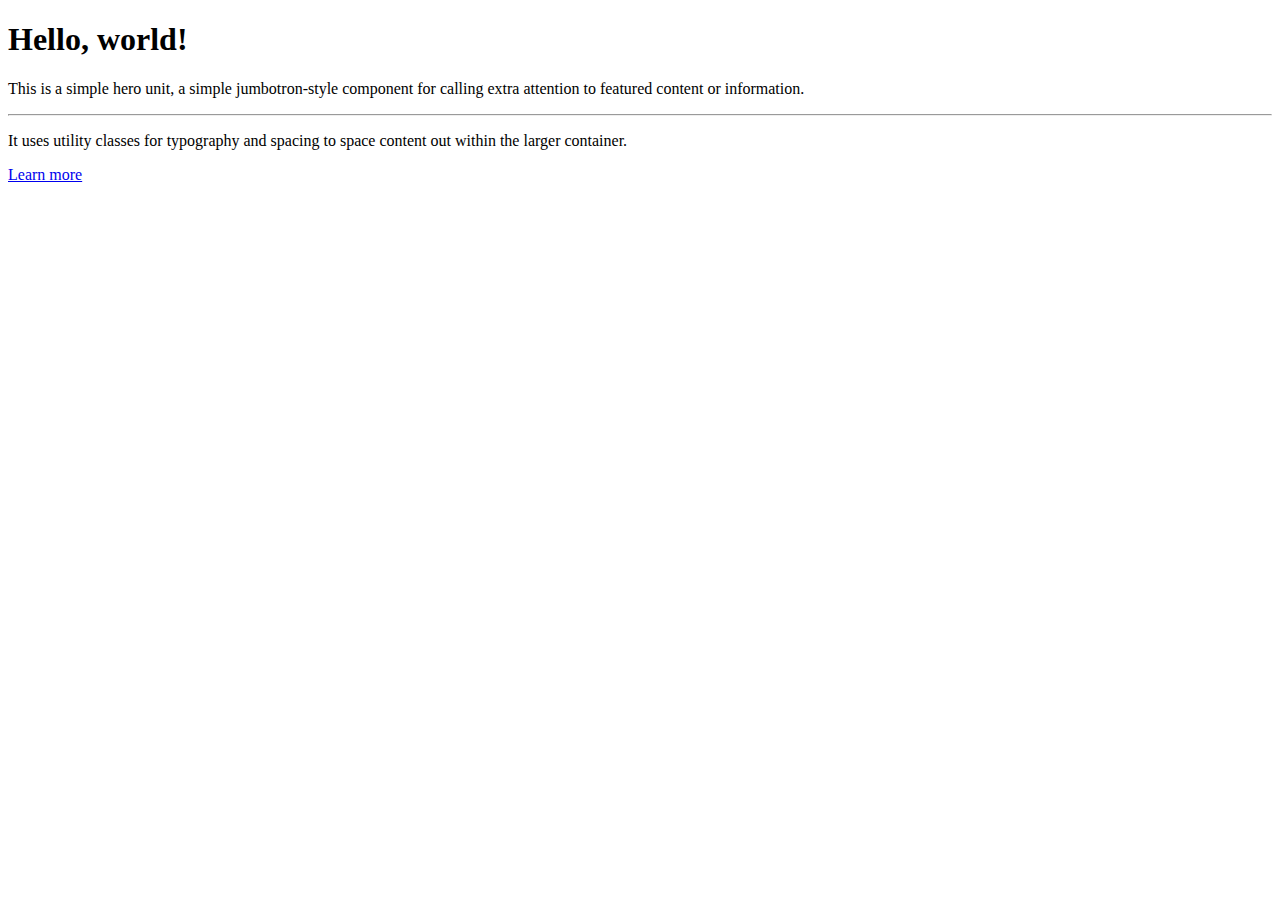
<file: html/bootstraptry.html>
<!DOCTYPE html>
<html lang="en">
<head>
    <meta charset="UTF-8">
    <meta http-equiv="X-UA-Compatible" content="IE=edge">
    <meta name="viewport" content="width=device-width, initial-scale=1.0">
    <title>Document</title>
    <link href="https://cdn.jsdelivr.net/npm/bootstrap@5.3.0-alpha3/dist/css/bootstrap.min.css" rel="stylesheet" integrity="sha384-KK94CHFLLe+nY2dmCWGMq91rCGa5gtU4mk92HdvYe+M/SXH301p5ILy+dN9+nJOZ" crossorigin="anonymous">
</head>
<body>
  <div class="jumbotron">
    <h1 class="display-4">Hello, world!</h1>
    <p class="lead">This is a simple hero unit, a simple jumbotron-style component for calling extra attention to featured content or information.</p>
    <hr class="my-4">
    <p>It uses utility classes for typography and spacing to space content out within the larger container.</p>
    <p class="lead">
      <a class="btn btn-primary btn-lg" href="#" role="button">Learn more</a>
    </p>
  </div>
       

    <script src="https://cdn.jsdelivr.net/npm/bootstrap@5.3.0-alpha3/dist/js/bootstrap.bundle.min.js" integrity="sha384-ENjdO4Dr2bkBIFxQpeoTz1HIcje39Wm4jDKdf19U8gI4ddQ3GYNS7NTKfAdVQSZe" crossorigin="anonymous"></script>
</body>
</html>
</file>
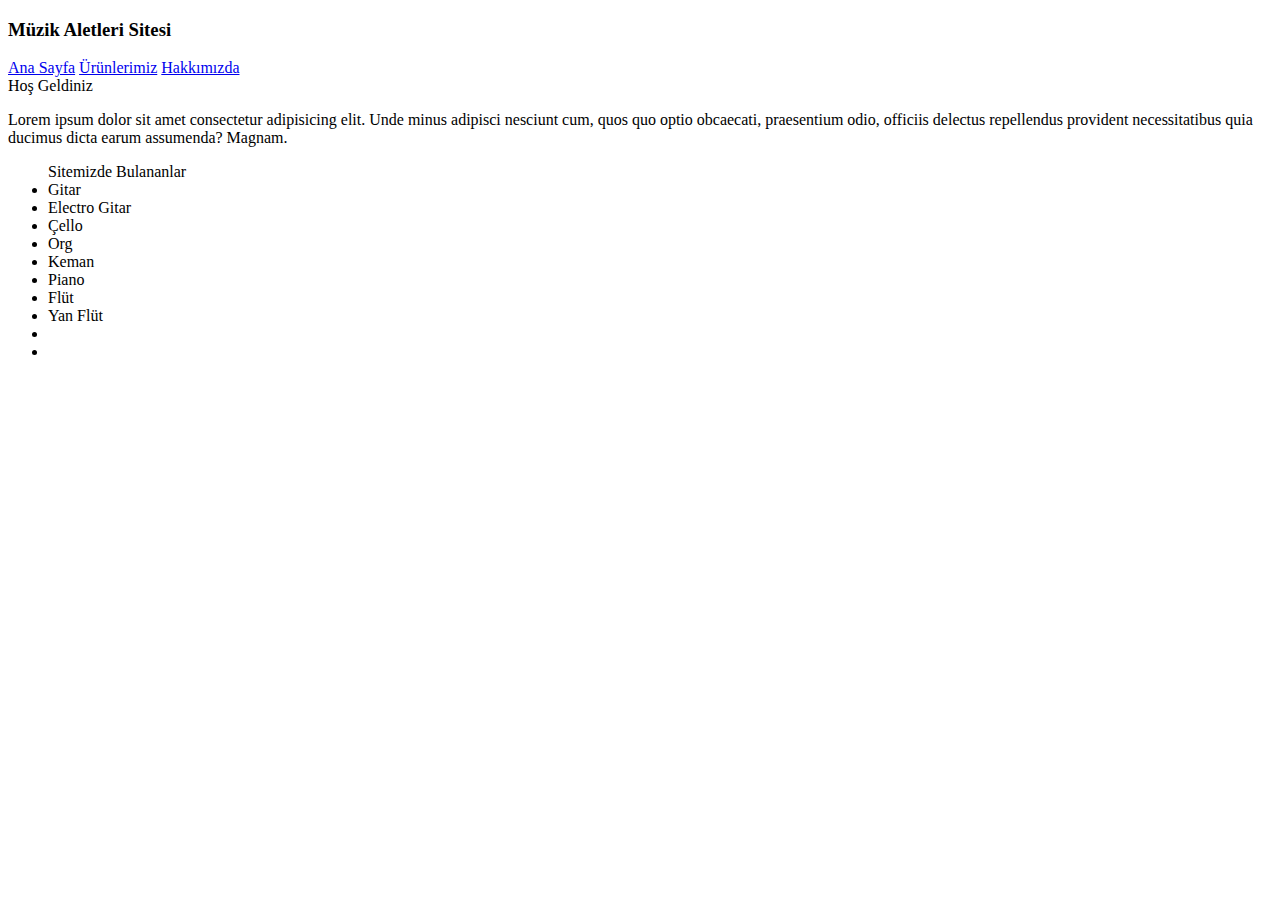
<file: html/music.html>
<!DOCTYPE html>
<html lang="en">
<head>
    <meta charset="UTF-8">
    <meta http-equiv="X-UA-Compatible" content="IE=edge">
    <meta name="viewport" content="width=device-width, initial-scale=1.0">
    <title>Document</title>
    <link href="https://cdn.jsdelivr.net/npm/bootstrap@5.3.0-alpha3/dist/css/bootstrap.min.css" rel="stylesheet" integrity="sha384-KK94CHFLLe+nY2dmCWGMq91rCGa5gtU4mk92HdvYe+M/SXH301p5ILy+dN9+nJOZ" crossorigin="anonymous">
</head>
<body>
   <nav class="navbar bg-dark row"> <!-- Navbar Start-->
    <div class="col-sm-4 m-auto text-center">
        <h3 class="text-light">Müzik Aletleri Sitesi</h3>

    </div>
    <div class="col-sm-8  ">
        <div class="row float-end me-2">
            <a class="col-sm-4 text-light text-decoration-none " href="music.html">Ana Sayfa</a>
            <a class="col-sm-4 text-light text-decoration-none" href="music-urunler.html">Ürünlerimiz</a>
            <a class="col-sm-4 text-light text-decoration-none" href="pr">Hakkımızda</a>
        </div>
    </div>
       
   </nav>  <!-- Mavbar End-->
 
<section> <!-- Section Start-->
   <div class="container">
    <div class="row">
        <div class="col-sm-9 mx-auto text-center ">
            <header class="h1 m-3 text-primary"> Hoş Geldiniz</header>
            <p class="h3 m-3">Lorem ipsum dolor sit amet consectetur adipisicing elit. Unde minus adipisci nesciunt cum, quos quo optio obcaecati, praesentium odio, officiis delectus repellendus provident necessitatibus quia ducimus dicta earum assumenda? Magnam.</p>
            <ul>Sitemizde Bulananlar
                <li>Gitar</li>
                <li>Electro Gitar</li>
                <li>Çello</li>
                <li>Org</li>
                <li>Keman</li>
                <li>Piano</li>
                <li>Flüt</li>
                <li>Yan Flüt</li>
                <li></li>
                <li></li>
            </ul>
        </div>

    </div>

       

   </div>

</section> <!-- Section end-->
   




    <script src="https://cdn.jsdelivr.net/npm/bootstrap@5.3.0-alpha3/dist/js/bootstrap.bundle.min.js" integrity="sha384-ENjdO4Dr2bkBIFxQpeoTz1HIcje39Wm4jDKdf19U8gI4ddQ3GYNS7NTKfAdVQSZe" crossorigin="anonymous"></script>
</body>
</html>
</file>
